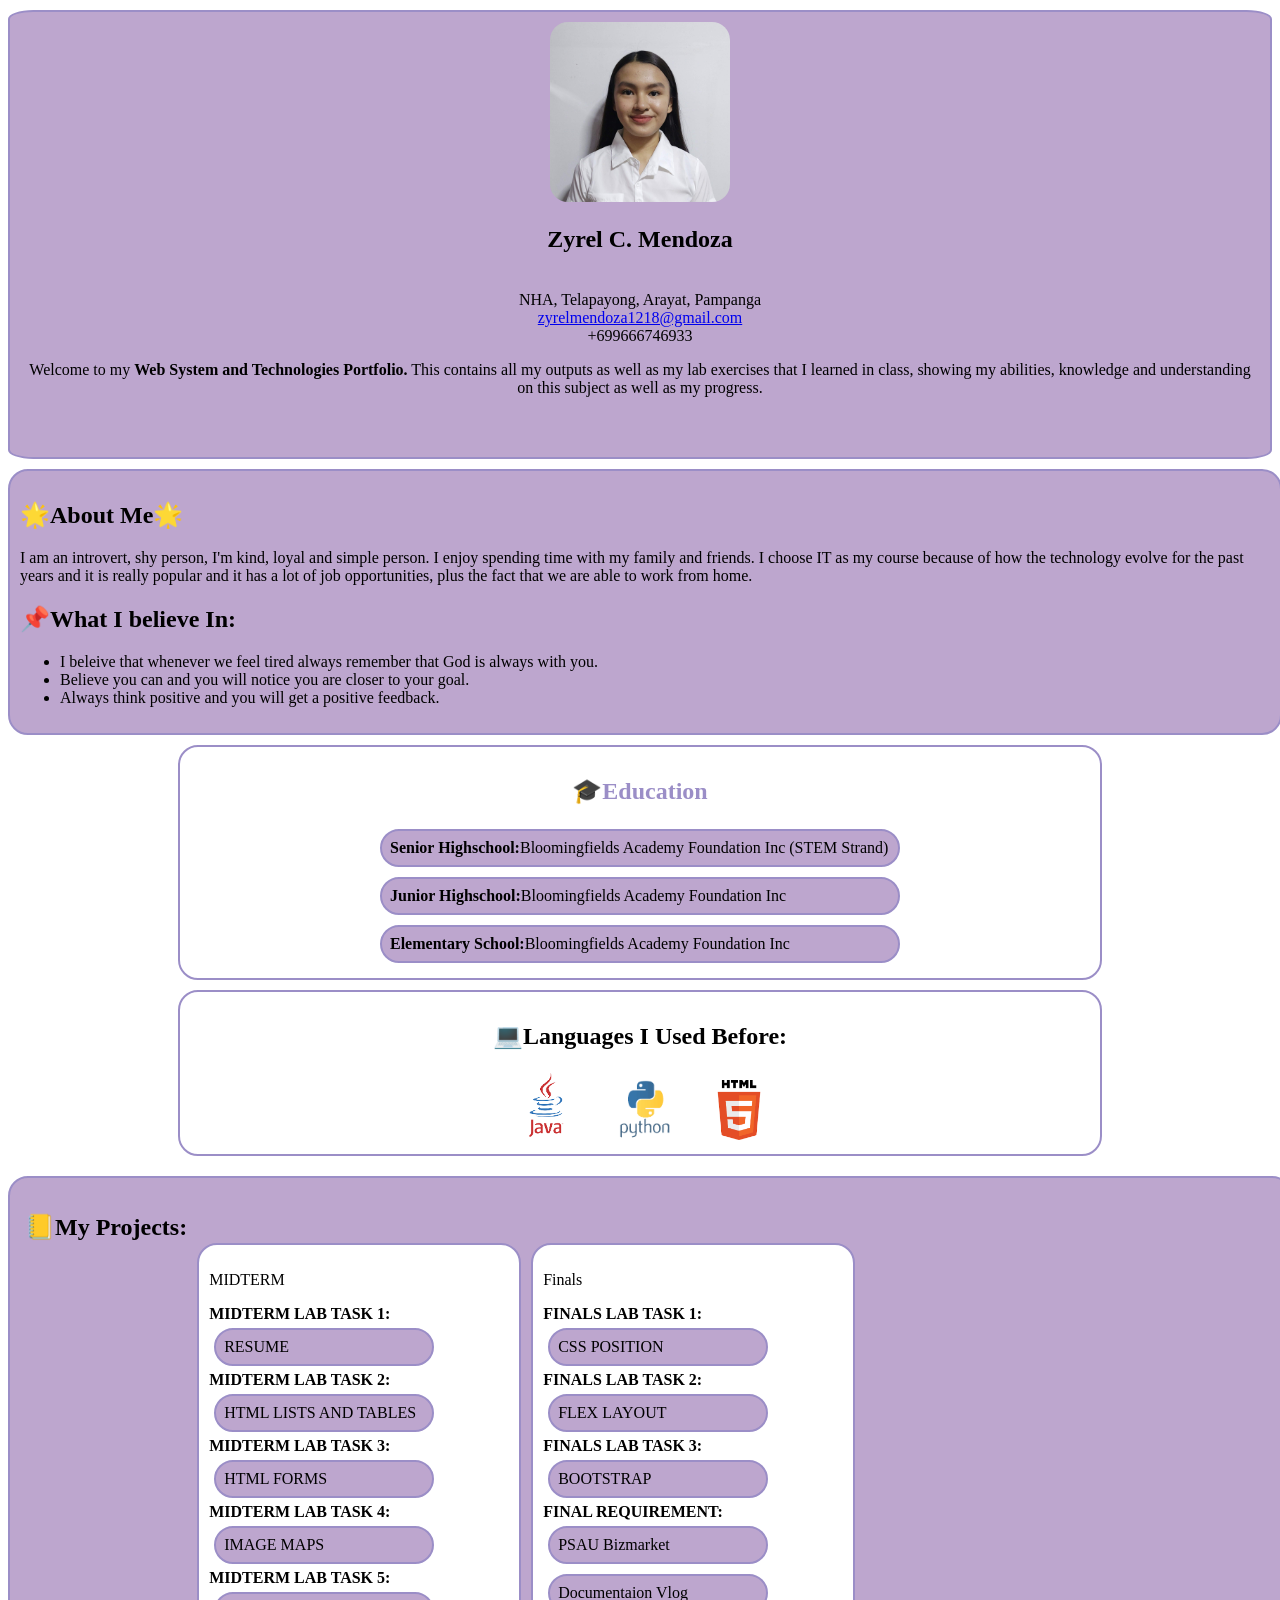
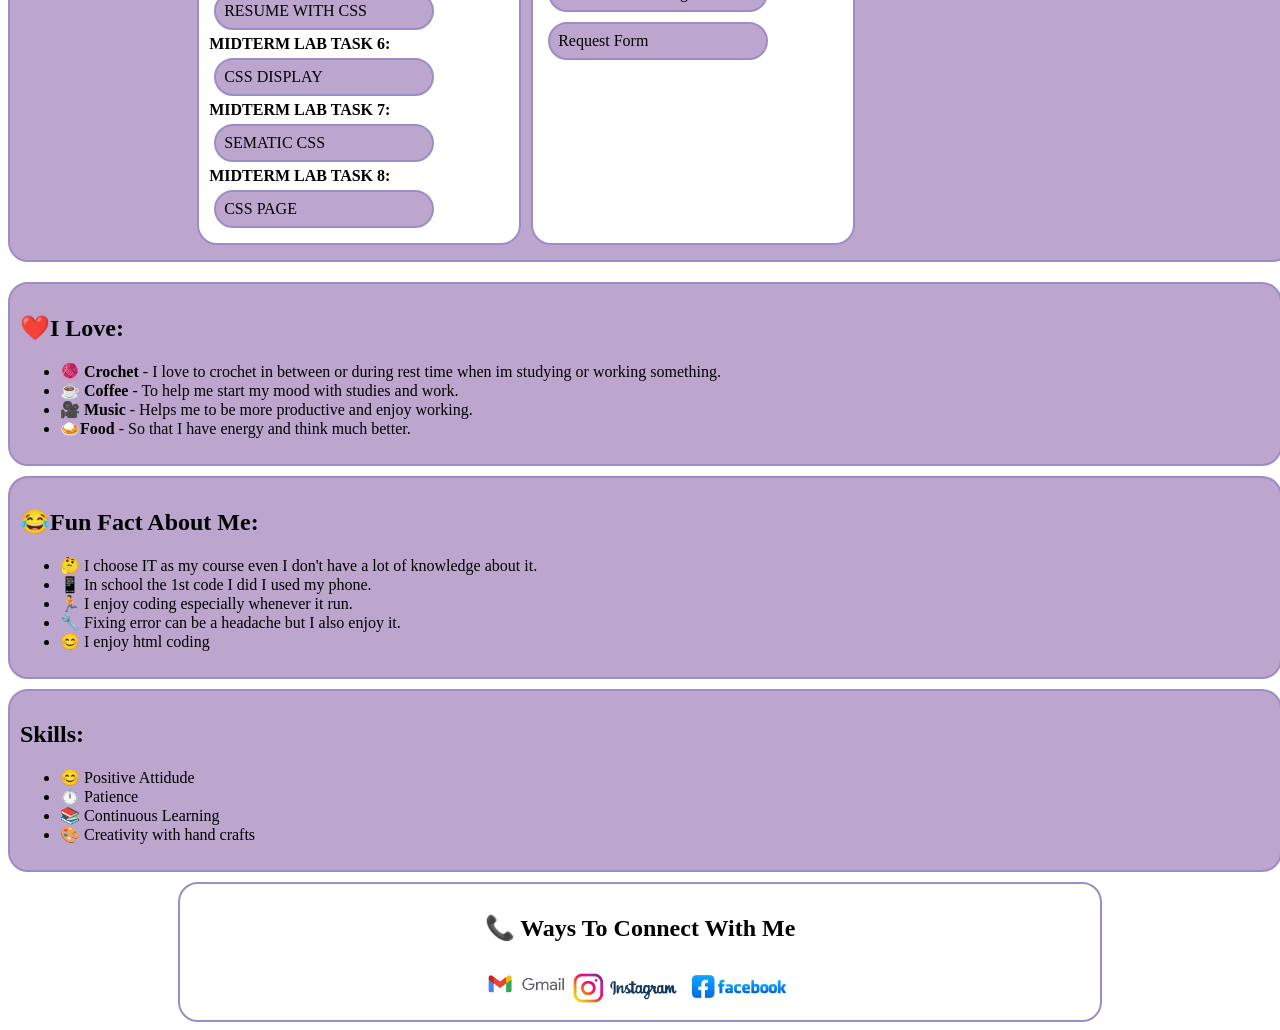
<file: index.html>
<!DOCTYPE html>
<html lang="en">
<head>
    <meta charset="UTF-8">
    <meta name="viewport" content="width=device-width, initial-scale=1.0">
    <title>portfolio</title>

   <link rel ="stylesheet" href="style.css"> 
</head>

<body>

<header>
<img src="image/zy.jpeg"width="180px"height"150px">
<br>

<p><h2> Zyrel C. Mendoza </h2>
     <br> NHA, Telapayong, Arayat, Pampanga
     <br><a href="https://mail.google.com/mail/u/0/#inbox?compose=ZtjgtNbNdGDSNQVwkcdjwqQRZsDMQdhDZShlZQjlFSmRgQkLcLKQVtcrLGsSbTtNMlnWBqJsqpmXZVLmVDSTtqGplqJgqBwsjpLzbHpCxBJvdBwGjtwXdXbSCKhtKGNHNMzPNFCqGGLKzVzplbCNhXq"target = "_blank">zyrelmendoza1218@gmail.com</a>
     <br>+699666746933
</p>

<div id="welcome">
<p>Welcome to my <b>Web System and Technologies Portfolio.</b> This contains all my outputs as well as my lab exercises that I learned in class, showing my abilities, knowledge and understanding on this subject as well as my progress.  </p>
</div>
</header>


<div id="AboutMe">
<h2 >🌟About Me🌟</h2>
<p>I am an introvert, shy person, I'm kind, loyal and simple person. I enjoy spending time with my family and friends. I choose IT as my course because of how the technology evolve for the past years and it is really popular and it has a lot of job opportunities, plus the fact that we are able to work from home. </p>



<h2>📌What I believe In:</h2>
<ul type="Dots">
    <li>I beleive that whenever we feel tired always remember that God is always with you.</li>
    <li>Believe you can and you will notice you are closer to your goal.</li>
    <li>Always think positive and you will get a positive feedback.</li>
</ul>
</div>

<div id="Educ">
<h2> &#127891;Education</h2>
<ul>
    <li><b>Senior Highschool:</b>Bloomingfields Academy Foundation Inc (STEM Strand)</li>
    <li><b>Junior Highschool:</b>Bloomingfields Academy Foundation Inc</li>
    <li><b>Elementary School:</b>Bloomingfields Academy Foundation Inc</li>
</ul>
</div>


<div id="lang">
<h2>💻Languages I Used Before:</h2>
<img src="image/JV.png"width="70px"height"70px">
<img src="image/py.png"width="120px"height"120px">
<img src="image/html.png"width="60px"height"60px">
</div>

<div id="tasks">
<h2>📒My Projects:</h2>

<div id="Porjects">
<p>MIDTERM</p>
<li><b>MIDTERM LAB TASK 1:</b> <a href="TASK/Resume.html" target="_blank">RESUME</a></li>
<li><b>MIDTERM LAB TASK 2: </b><a href="TASK/list.html" target="_blank">HTML LISTS AND TABLES</a></li>
<li><b>MIDTERM LAB TASK 3: </b><a href="TASK/Lab3.html" target="_blank">HTML FORMS</a></li>
<li><b>MIDTERM LAB TASK 4: </b><a href="TASK/Lab4.html" target="_blank">IMAGE MAPS</a></li>
<li><b>MIDTERM LAB TASK 5: </b><a href="TASK/resume2.html" target="_blank">RESUME WITH CSS</a></li>
<li><b>MIDTERM LAB TASK 6: </b><a href="TASK/Lab6.html" target="_blank">CSS DISPLAY</a></li>
<li><b>MIDTERM LAB TASK 7: </b><a href="TASK/Lab7.html" target="_blank">SEMATIC CSS</a></li>
<li><b>MIDTERM LAB TASK 8: </b><a href="TASK/Lab8.html" target="_blank">CSS PAGE</a></li>
</div>

<div id="Finals">
<p>Finals
<li><b>FINALS LAB TASK 1: </b><a href = "TASK/Labtask1.html"target="_blank">CSS POSITION</a></li>
<li><b>FINALS LAB TASK 2: </b><a href = "TASK/2 labtask.html"target="_blank">FLEX LAYOUT</a></li>
<li><b>FINALS LAB TASK 3: </b><a href = "TASK/Bootstrap.htm"target="_blank">BOOTSTRAP</a></li>

<li><b>FINAL REQUIREMENT: </b><a href = "https://eroh05.github.io/BizMarket/"target="_blank">PSAU Bizmarket</a></li>
<li><a href = "image/DOCU.mp4"target="_blank">Documentaion Vlog</a></li>
<li><a href = "image/REQUEST.jpg"target="_blank">Request Form</a></li>

</div>

</div>


<div id="Ilove">
<h2>❤️I Love:</h2>
<ul type="Dots">
    <li>🧶<b> Crochet</b> - I love to crochet in between or during rest time when im studying or working something.</li>
    <li>&#9749;<b> Coffee</b> - To help me start my mood with studies and work.</li>
    <li>&#127909;<b> Music</b> - Helps me to be more productive and enjoy working.</li>
    <li>&#127835;<b>Food</b> - So that I have energy and think much better. </li>
</ul>

</div>


<div id="funfact">
<h2>😂Fun Fact About Me:</h2>
<ul type="Dots">
    <li>&#129300; I choose IT as my course even I don't have a lot of knowledge about it.</li>
    <li>📱 In school the 1st code I did I used my phone.</li>
    <li>&#127939; I enjoy coding especially whenever it run.</li>
    <li>&#128295; Fixing error can be a headache but I also enjoy it.</li>
    <li>&#128522; I enjoy html coding</li>
</ul>
</div>


<div id="skills">
<h2>Skills:</h2>
<ul type="dots">
    <li>😊 Positive Attidude</li>
    <li>⏱️ Patience</li>
    <li>📚 Continuous Learning</li>
    <li>🎨 Creativity with hand crafts</li>
</ul>
</div>

<div id="contact">

<h2> 📞 Ways To Connect With Me </h2>
<a href="https://mail.google.com/mail/u/0/#inbox?compose=ZtjgtNbNdGDSNQVwkcdjwqQRZsDMQdhDZShlZQjlFSmRgQkLcLKQVtcrLGsSbTtNMlnWBqJsqpmXZVLmVDCVMJPWbvnNpvBNwmBGntjMWvChLSJhjlcmvzCwFnFgsNpbTmQmvVZZkWqbnBKFbxFTSxq"target= "_blank"><img src="image/gmail.png"width="80px"height"80px"></a>
<a href="https://www.instagram.com/zyel_ns/"target="_blank"><img src ="image/ig.jpg" width="110px"height"110px"></a>
<a href="https://www.facebook.com/zyrel.mendoza.1" target="_blank"><img src="image/fb.jpg"width="110px"height"110px"></a>

</div>

</body>
</html>
</file>
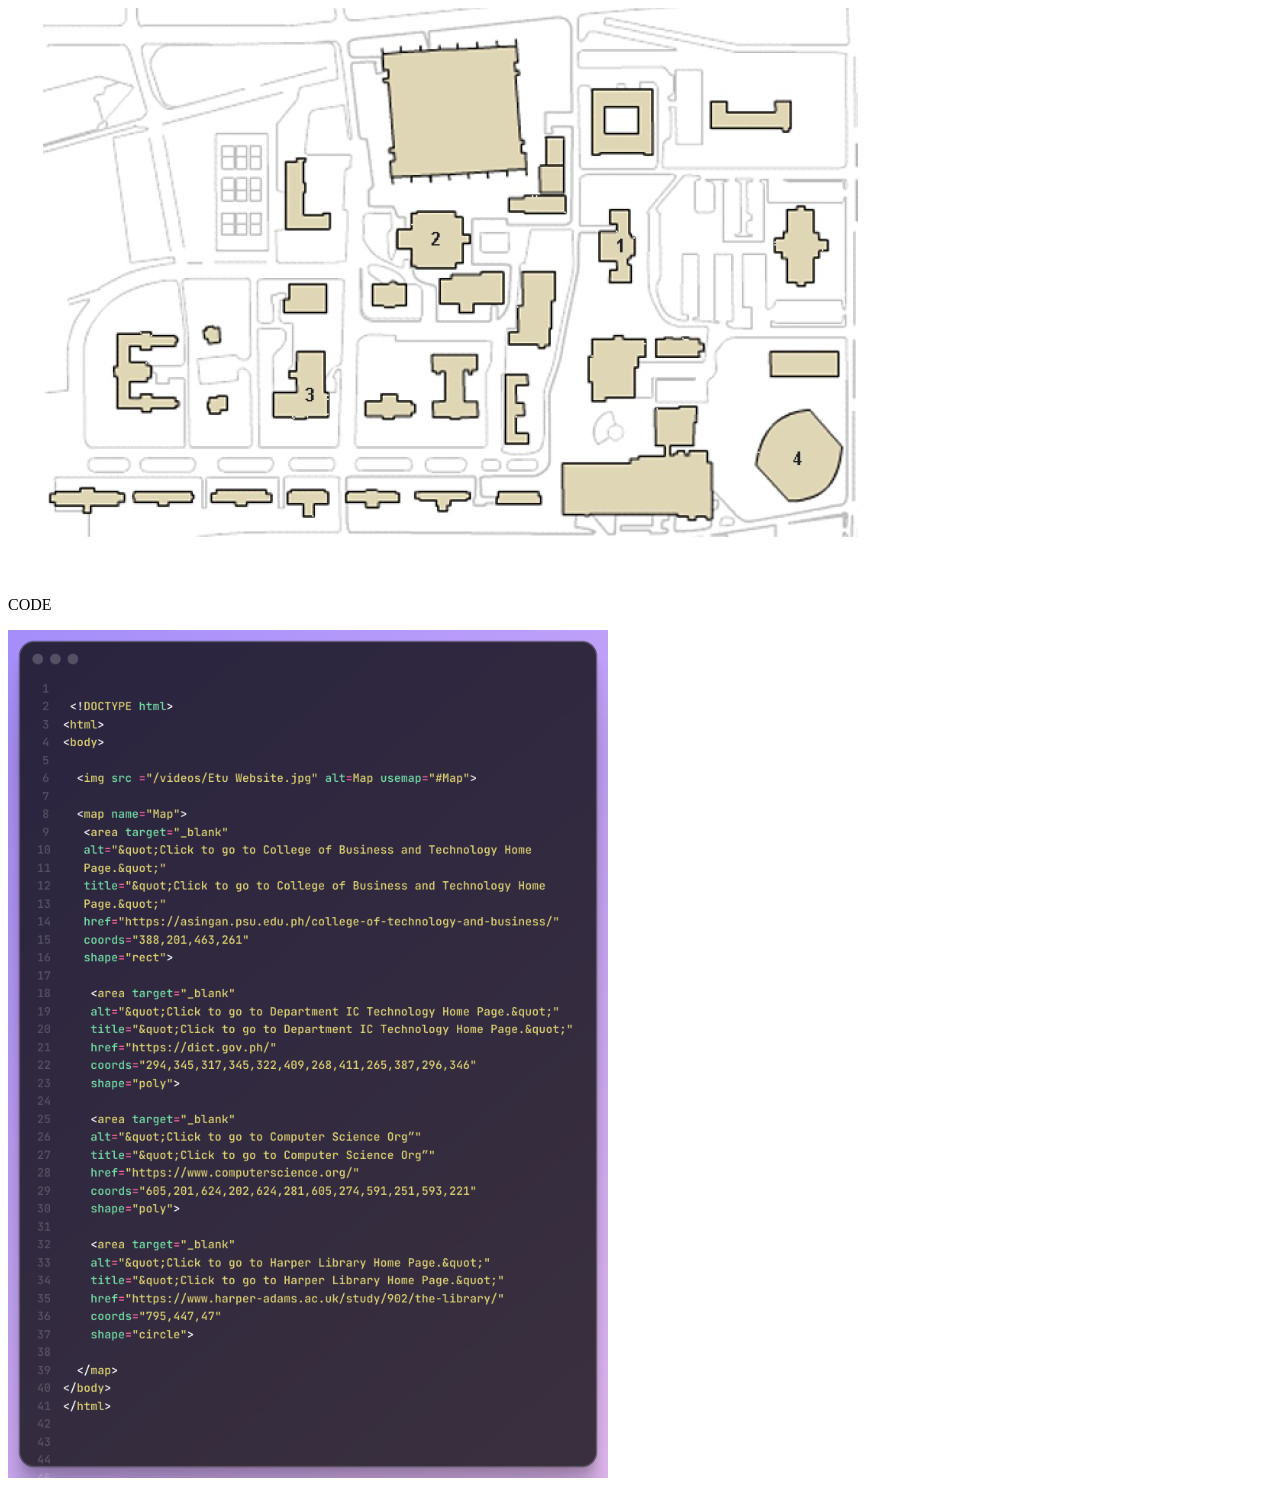
<file: TASK/Lab4.html>
<!DOCTYPE html>
<html>
<body>
  
  <img src ="Etu Website.jpg" alt=Map usemap="#Map">
  
  <map name="Map">
   <area target="_blank" 
   alt="&quot;Click to go to College of Business and Technology Home Page.&quot;" 
   title="&quot;Click to go to College of Business and Technology Home Page.&quot;" 
   href="https://asingan.psu.edu.ph/college-of-technology-and-business/" coords="388,201,463,261" 
   shape="rect">

    <area target="_blank" 
    alt="&quot;Click to go to Department IC Technology Home Page.&quot;" 
    title="&quot;Click to go to Department IC Technology Home Page.&quot;" 
    href="https://dict.gov.ph/" coords="294,345,317,345,322,409,268,411,265,387,296,346" 
    shape="poly">

    <area target="_blank" 
    alt="&quot;Click to go to Computer Science Org”" 
    title="&quot;Click to go to Computer Science Org”" 
    href="https://www.computerscience.org/" 
    coords="605,201,624,202,624,281,605,274,591,251,593,221" 
    shape="poly">

    <area target="_blank" 
    alt="&quot;Click to go to Harper Library Home Page.&quot;" 
    title="&quot;Click to go to Harper Library Home Page.&quot;" 
    href="https://www.harper-adams.ac.uk/study/902/the-library/" 
    coords="795,447,47" 
    shape="circle">
  </map>

  <br>
  <br>
  <br>

  <p>CODE</p>
  <img src="codelab4.png" width="600px">

</body>
</html>
</file>
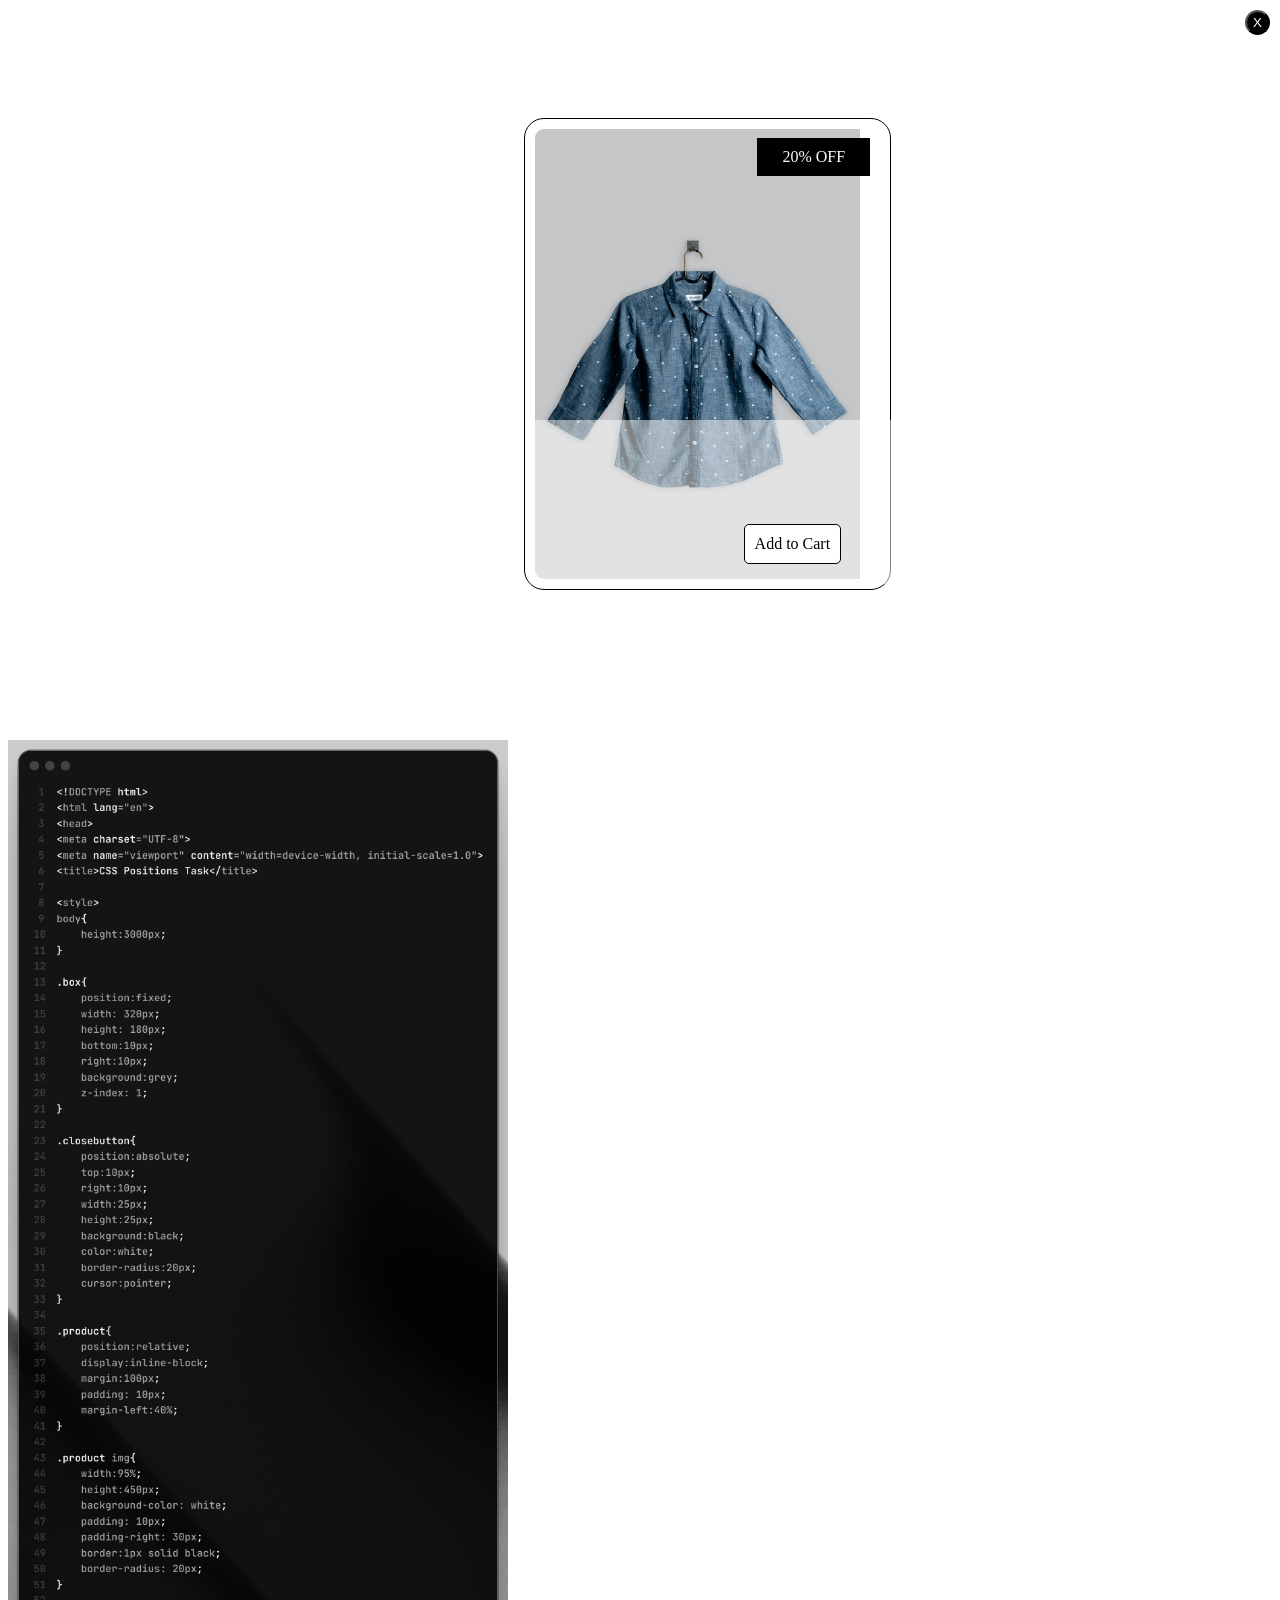
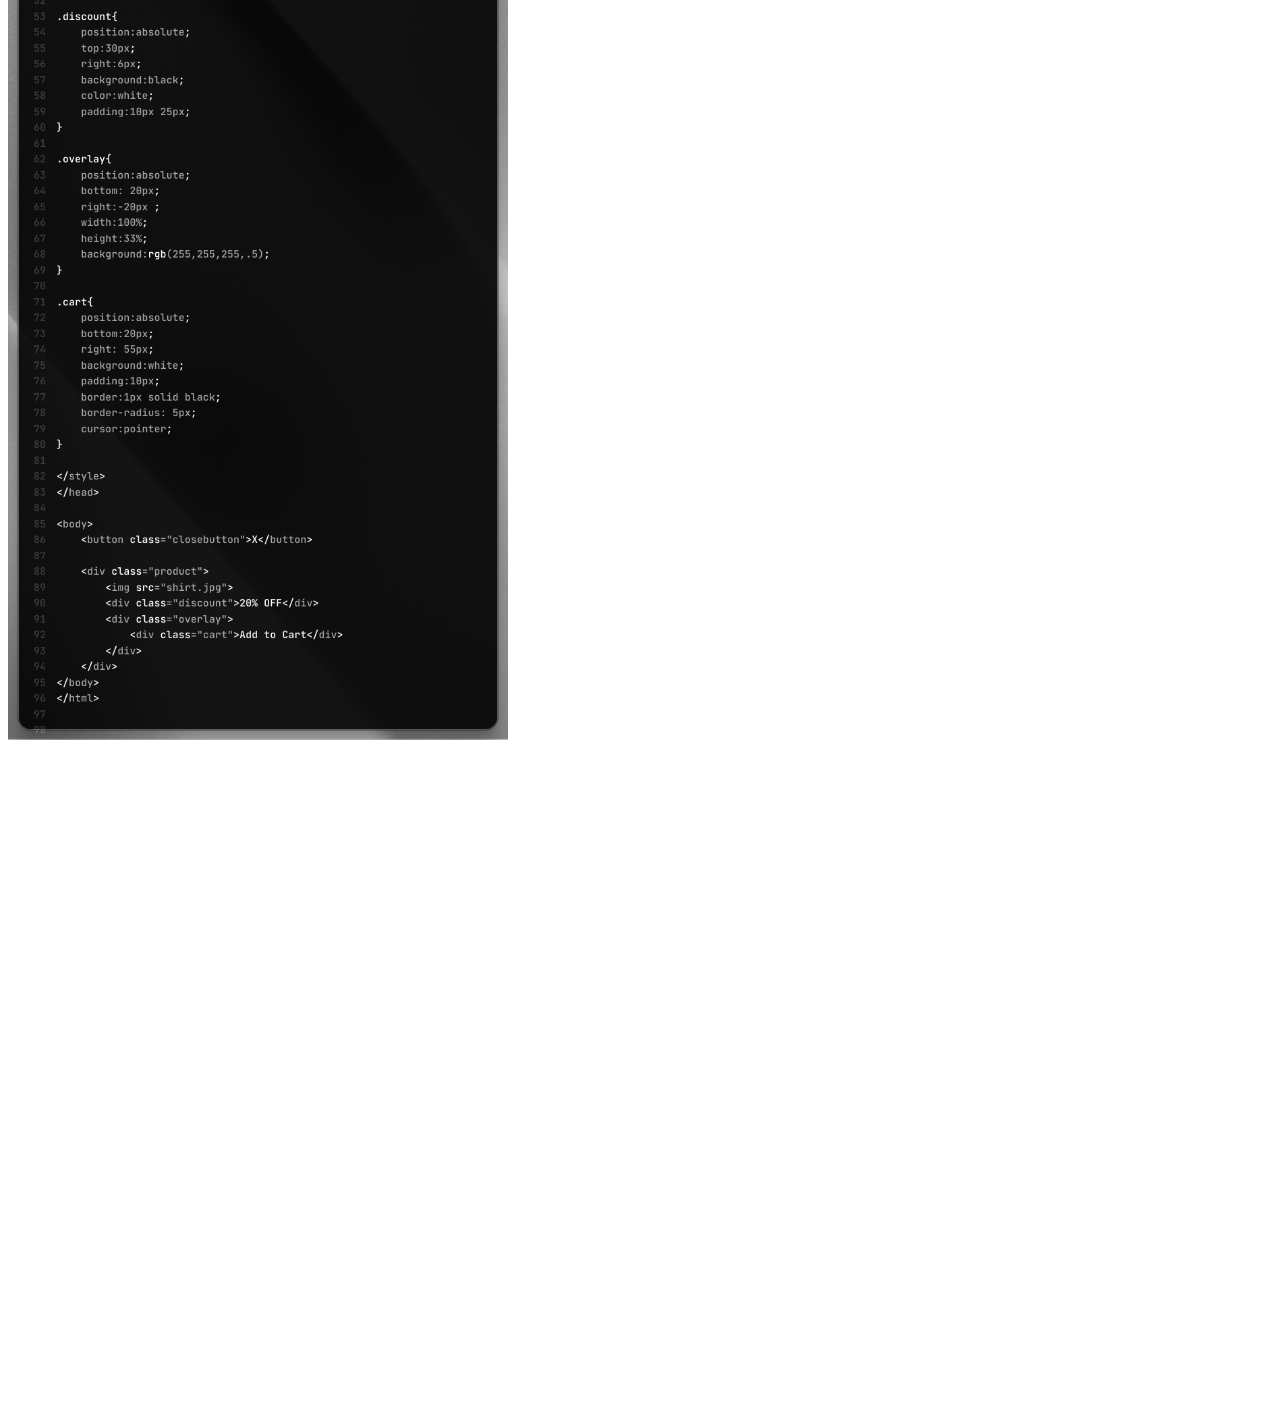
<file: TASK/Labtask1.html>
<!DOCTYPE html>
<html lang="en">
<head>
<meta charset="UTF-8">
<meta name="viewport" content="width=device-width, initial-scale=1.0">
<title>CSS Positions Task</title>

<style>
body{
    height:3000px;
}

.box{ 
    position:fixed;
    width: 320px;
    height: 180px;
    bottom:10px;
    right:10px;
    background:grey;
    z-index: 1;
}

.closebutton{
    position:absolute;
    top:10px;
    right:10px;
    width:25px;
    height:25px;
    background:black;
    color:white;
    border-radius:20px;
    cursor:pointer;
}

.product{
    position:relative; 
    display:inline-block;
    margin:100px;
    padding: 10px;
    margin-left:40%;
}

.product img{
    width:95%;
    height:450px;
    background-color: white;
    padding: 10px;
    padding-right: 30px;
    border:1px solid black;
    border-radius: 20px;
}

.discount{
    position:absolute;
    top:30px;
    right:6px;
    background:black;
    color:white;
    padding:10px 25px;
}

.overlay{
    position:absolute;
    bottom: 20px;
    right:-20px ;
    width:100%;
    height:33%;
    background:rgb(255,255,255,.5); 
}

.cart{
    position:absolute;
    bottom:20px;
    right: 55px;
    background:white;
    padding:10px;
    border:1px solid black;
    border-radius: 5px;
    cursor:pointer;
}

</style>
</head>

<body>
    <button class="closebutton">X</button>
   
    <div class="product">
        <img src="shirt.jpg">
        <div class="discount">20% OFF</div>
        <div class="overlay">
            <div class="cart">Add to Cart</div>
        </div>
    </div>
    
    <br>
    <br>
    <br>

    <img src="FICODE1.png" height="1600px">
</body>
</html>
</file>
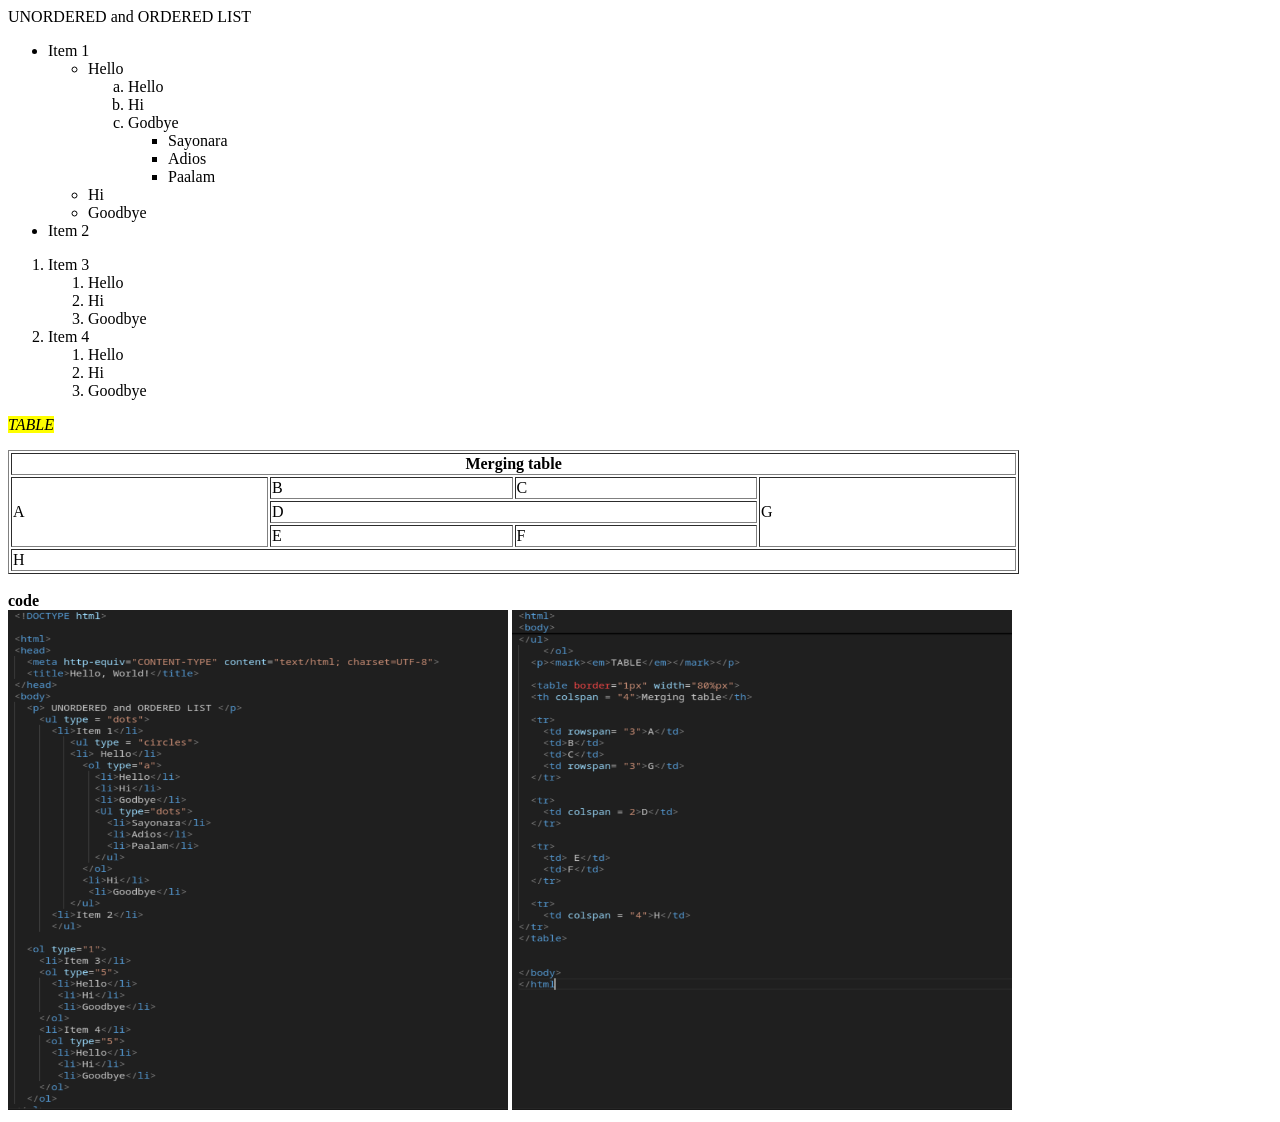
<file: TASK/list.html>
<html>
<head>
  <meta http-equiv="CONTENT-TYPE" content="text/html; charset=UTF-8">
  <title>Hello, World!</title>
</head>
<body>
  <p> UNORDERED and ORDERED LIST </p>
    <ul type = "dots">
      <li>Item 1</li>
         <ul type = "circles">
         <li> Hello</li>
           <ol type="a">
             <li>Hello</li>
             <li>Hi</li>
             <li>Godbye</li>
             <Ul type="dots">
               <li>Sayonara</li>
               <li>Adios</li>
               <li>Paalam</li>
             </ul>
           </ol>
           <li>Hi</li>
            <li>Goodbye</li>
         </ul>
      <li>Item 2</li>
      </ul>
  
  <ol type="1">
    <li>Item 3</li>
    <ol type="5">
      <li>Hello</li>
       <li>Hi</li>
       <li>Goodbye</li>
    </ol>
    <li>Item 4</li>
     <ol type="5">
      <li>Hello</li>
       <li>Hi</li>
       <li>Goodbye</li>
    </ol>
  </ol>
</ul>
    </ol>
  <p><mark><em>TABLE</em></mark></p>
  
  <table border="1px" width="80%px">
  <th colspan = "4">Merging table</th>
  
  <tr>
    <td rowspan= "3">A</td>
    <td>B</td>
    <td>C</td>
    <td rowspan= "3">G</td>
  </tr>
    
  <tr>
    <td colspan = 2>D</td>
  </tr>
  
  <tr>
    <td> E</td>
    <td>F</td>
  </tr>
  
  <tr>
    <td colspan = "4">H</td>
</tr>
</table>
<br>
<b>code</b>
<br>
<img src="licode.png" width="500px" height="500px">
<img src="licode2.png" width="500px" height="500px">


</body>
</html
</file>
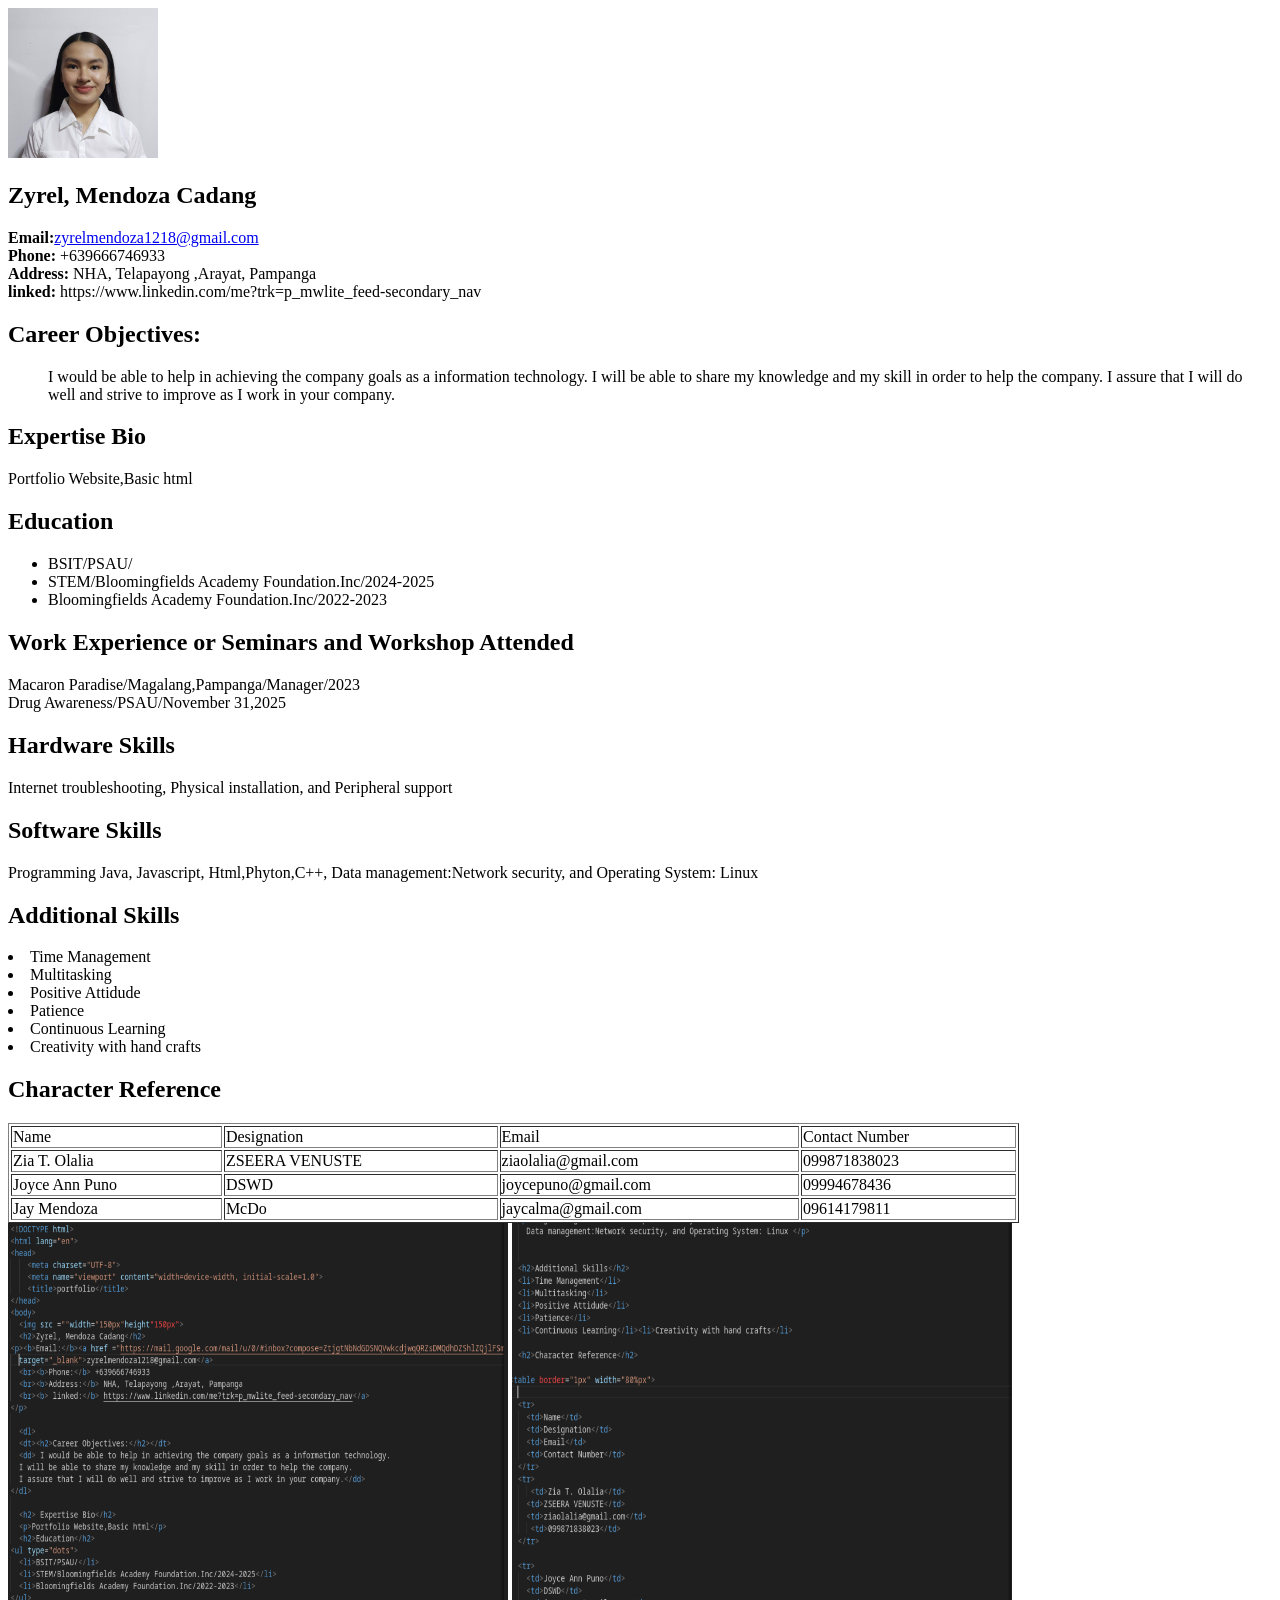
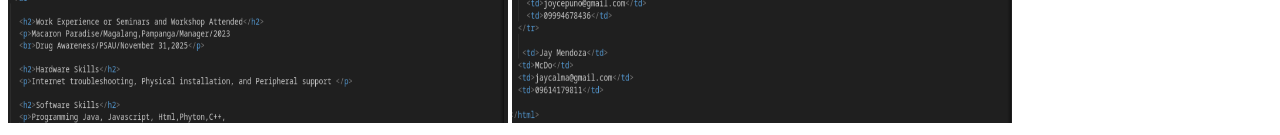
<file: TASK/Resume.html>
<!DOCTYPE html>
<html lang="en">
<head>
    <meta charset="UTF-8">
    <meta name="viewport" content="width=device-width, initial-scale=1.0">
    <title>portfolio</title>
</head>
<body>
  <img src ="zy.jpeg"width="150px"height"150px">
  <h2>Zyrel, Mendoza Cadang</h2>
<p><b>Email:</b><a href ="https://mail.google.com/mail/u/0/#inbox?compose=ZtjgtNbNdGDSNQVwkcdjwqQRZsDMQdhDZShlZQjlFSmRgQkLcLKQVtcrLGsSbTtNMlnWBqJsqpmXZVLmVDSTtqGplqJgqBwsjpLzbHpCxBJvdBwGjtwXdXbSCKhtKGNHNMzPNFCqGGLKzVzplbCNhXq" 
  target="_blank">zyrelmendoza1218@gmail.com</a>
  <br><b>Phone:</b> +639666746933
  <br><b>Address:</b> NHA, Telapayong ,Arayat, Pampanga
  <br><b> linked:</b> https://www.linkedin.com/me?trk=p_mwlite_feed-secondary_nav</a>
</p>
  
  <dl>
  <dt><h2>Career Objectives:</h2></dt>
  <dd> I would be able to help in achieving the company goals as a information technology. 
  I will be able to share my knowledge and my skill in order to help the company. 
  I assure that I will do well and strive to improve as I work in your company.</dd>
</dl>
  
  <h2> Expertise Bio</h2>
  <p>Portfolio Website,Basic html</p>
  <h2>Education</h2>
<ul type="dots">
  <li>BSIT/PSAU/</li>
  <li>STEM/Bloomingfields Academy Foundation.Inc/2024-2025</li>
  <li>Bloomingfields Academy Foundation.Inc/2022-2023</li>
</ul>
  
  <h2>Work Experience or Seminars and Workshop Attended</h2>
  <p>Macaron Paradise/Magalang,Pampanga/Manager/2023
  <br>Drug Awareness/PSAU/November 31,2025</p>
  
  <h2>Hardware Skills</h2>
  <p>Internet troubleshooting, Physical installation, and Peripheral support </p>

  <h2>Software Skills</h2>
  <p>Programming Java, Javascript, Html,Phyton,C++, 
    Data management:Network security, and Operating System: Linux </p>
 

  <h2>Additional Skills</h2>
  <li>Time Management</li>
  <li>Multitasking</li>
  <li>Positive Attidude</li>
  <li>Patience</li>
  <li>Continuous Learning</li><li>Creativity with hand crafts</li>
  
  <h2>Character Reference</h2>
 
<table border="1px" width="80%px">
  
  <tr>
    <td>Name</td>
    <td>Designation</td>
    <td>Email</td>
    <td>Contact Number</td>
  </tr>
  <tr>
     <td>Zia T. Olalia</td>
    <td>ZSEERA VENUSTE</td>
    <td>ziaolalia@gmail.com</td>
     <td>099871838023</td>
  </tr>

  <tr>
    <td>Joyce Ann Puno</td>
    <td>DSWD</td>
    <td>joycepuno@gmail.com</td>
    <td>09994678436</td>
  </tr>
  
  <tr>
   <td>Jay Mendoza</td>
  <td>McDo</td>
  <td>jaycalma@gmail.com</td>
  <td>09614179811</td>
  </tr>
   </table>
   <img src="code 1.png" width ="500px" height="500px">
   <img src="code2.png" width ="500px" height="500px">

</body>
</html>
</file>
<file: style.css>
body{
   margin-top: 10px;
    background:white;
}

img{
    border-radius:10% ;
    
}

header{
    animation:slidein 3s steps(30);
}

header{
    display:block;
    text-align: center;
    gap:10px;
    border: 2px solid #9B8EC7;
    border-radius:2%;
    background: #BDA6CE;
    height: 425px;
    padding:10px;
    margin:auto ;
}

#AboutMe, #Ilove, #funfact, #skills {
    width: 1250px;
    margin: auto;
    border:2px solid #9B8EC7;
    border-radius:20px;
    background: #BDA6CE;
    margin-top: 10px;
    padding:10px;
}


#Educ ul {
    list-style: none;
    display:flex;
    flex-direction: column;
    padding:0;
    margin:0 auto;
    overflow: hidden;
    width:600px;
}

#Educ li{
    display: block;
    border:2px solid #9B8EC7;
    color:black;
    background: #BDA6CE;
    text-align: left;
    margin: 5px auto;
    padding:8px;
    border-radius: 50px;
    width: 500px;
    
}

#Educ h2{
    color: #9B8EC7;
}

#Educ{
    width: 900px;
    margin: auto;
    border:2px solid #9B8EC7;
    border-radius:20px;
    padding:10px;
    margin-top: 10px;
    list-style: none;
    text-align:center;
}

#lang, #contact{
    width: 900px;
    margin: auto;
    border:2px solid #9B8EC7;  
    border-radius:20px;
    padding:10px;
    margin-top: 10px;
    text-align: center;
}

#Porjects li,#Finals li{
    list-style: none;
    display:flex;
    flex-direction: column;
    padding:0;
    margin:0;
    overflow: hidden;
    width:600px;
}

#Porjects li a,#Finals li a{
    text-decoration: none;
    display: block;
    border:2px solid #9B8EC7;
    color:black;
    background: #BDA6CE;
    text-align: left;
    margin:5px;
    padding:8px;
    border-radius: 50px;
    width: 200px;
    
}

#Porjects a:link,#Finals a:link{
    background: #BDA6CE;

}
#Porjects a:hover,#Finals a:hover{
    background: #9B8EC7;
    width: 45%;
    animation:glitch;
}


#Porjects a:visited,#Finals a:visited{
    background: #775192;
    
    
}
        
#Porjects a:active,#Finals a:active{
    background: violet;
} 


#tasks{
    display:flex;
    gap: 10px;
    margin:auto;
    width: 1250px;
    border:2px solid #9B8EC7;
    background-color: #BDA6CE;
    border-radius:20px;
    padding:15px;
    margin-top: 20px;
    margin-bottom: 20px;
    
    

}
#Porjects,#Finals {
    width: 300px;
    border:2px solid #9B8EC7;
    background: white;
    border-radius:20px;
    padding:10px;
    margin-top: 50px;
    text-decoration:none underline;
    
}

#Ilove, #funfact, #skills,#Educ,#tasks,#lang{
    animation:fadeUp 1s linear;
    animation-timeline:view();   
    animation-range:entry 0% cover 40%;
}

#Ilove, #funfact, #skills,#Educ,#tasks,#lang{
    animation:fadeDown 1s linear;
    animation-timeline:view();   
    animation-range:entry 0% cover 40%;
}


@keyframes slidein{
    from{
        opacity:0;
        transform:translate(0 px) scale(0.5);
        
    }
    to{
        opacity:1;
        transform:translate(40 px) scale(0.5);
    }
}


@keyframes fadeUp{
    from{
        opacity:0;
        transform:translate(40 px) scale(0.5);
    }
    to{
        opacity:1;
        transform:translate(40 px) scale(0.5);

    }
}

@keyframes fadeDown{
    from{
        opacity:0;
        transform:translate(40 px) scale(0.5);
    }
    to{
        opacity:1;
        transform:translate(40 px) scale(0.5);

    }
}


 @media screen and (max-width:800px){
    header,#AboutMe, #Ilove, #funfact, #skills,#Educ,#Educ li,#Educ ul,#tasks,#Porjects,#Finals,#Porjects li,#Finals li,#Porjects li a,#Finals li a,#lang, #contact, #IF{
         width: 95%;
    }
}
</file>
